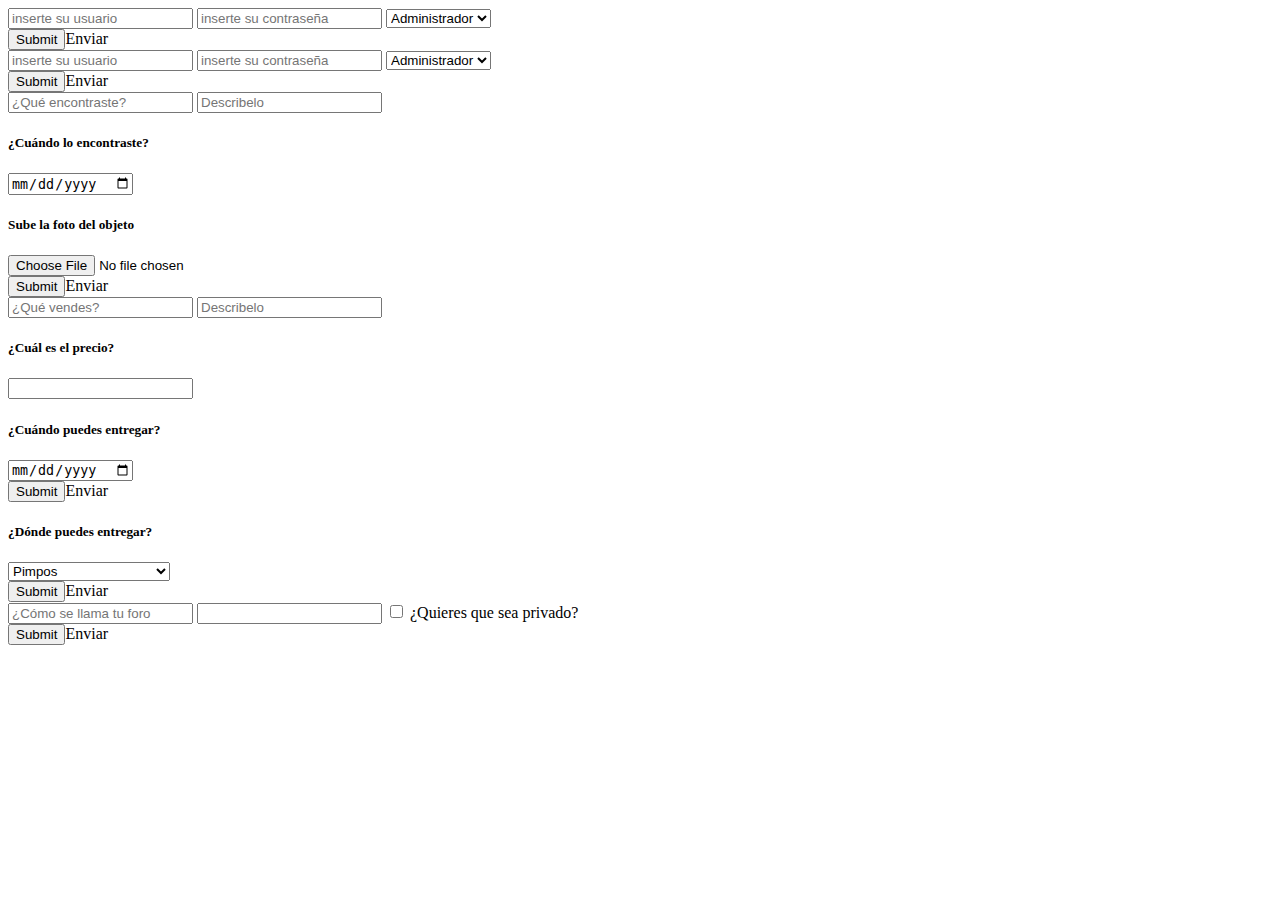
<file: Proyecto Final/index.html>
<!DOCTYPE html>
<html lang="es">
<head>
    <meta charset="UTF-8">
    <meta http-equiv="X-UA-Compatible" content="IE=edge">
    <meta name="viewport" content="width=device-width, initial-scale=1.0">
    <title>Proyecto final</title>
    <!--insertar aqui el css-->
  </head>
  <body>

    <!--insertar aqui el js-->
    <div class="inicio_sesión"> <!--desaparece esto en cuanto se inicie sesion, manda alert si los datos no coinciden-->
        <form id="form_inicio-sesion" name="form_inicio_sesion">
         <input type="text" placeholder="inserte su usuario" id="user" name="user">
          <input type="text" placeholder="inserte su contraseña" id="contra" name="contra">
          <select name="lvl" id="lvl" name="lvl" required>
             <option value="administrador">Administrador</option>
              <option value="moderador">Moderador</option>
             <option value="usuario">Usuario</option>
           </select>
           <div id="Ingresar_usuario"><input type="submit">Enviar</div>
        </form>
    </div>
    <div class="crear_usuario"><!--desaparecer cuando se presione el boton Enviar (divAgregar.style.display ="none";) esto desaparece el div por si lo ocupan-->
        <form id="form_crear_sesion" name="form_crear_sesion">
        <input type="text" placeholder="inserte su usuario" id="user_crear" name="user_crear">
        <input type="text" placeholder="inserte su contraseña" id="contra_crear" name="contra_crear">
        <select name="lvl_crear" id="lvl_crear" required>
            <option value="administrador">Administrador</option>
            <option value="moderador">Moderador</option>
            <option value="usuario">Usuario</option>
        </select>
        <div id="mandar_usuario_crear"><input type="submit">Enviar</div>
    </form>
    </div>
  
    <div id="editar_usuarios"></div>

    <div class="objetos_perdidos">
        <div class="buscar_objeto">
             <div id="banner_objetos_perdidos"></div><!-- aquí es cosa del js, en teoria pensaba que apareciera un cuadrito con la publicacion y la imagen-->
        </div>
        <div class="publicar_objeto">
            <form class=" form_publicar_objeto" name="form_publicar_nombre">
                  <input type="text" name="nombre_objeto_perdido" placeholder="¿Qué encontraste?">
                  <input type="text" name="descripción_objeto_perdido" placeholder="Describelo">
                  <h5>¿Cuándo lo encontraste?</h5>
                  <input type="date" name="fecha_objeto_perdido">
                  <h5>Sube la foto del objeto</h5>
                  <input type="file" name="foto_objeto_perdido">
                  <div id="mandar_objeto_perdido"><input type="submit">Enviar</div>
            </form>
        </div>
     
    </div>
            
       
            <div class="ventas">
                <div class="buscar_vendedores">
                    <div id="banner_vendedores"></div> <!--lo mismo que arriba-->
                </div>
                <div>
                    <form class="form_publicar_vendedor" name="form_publicar_vendedor">
                          <input type="text" name="nombre_vendedor" placeholder="¿Qué vendes?">
                         <input type="text" name="descripción_vendedor" placeholder="Describelo">
                         <h5>¿Cuál es el precio?</h5>
                          <input type="number" name="precio_vendedor">
                          <h5>¿Cuándo puedes entregar?</h5>
                          <input type="date" name="fecha_vendedor" id="decha_vendedor">
                          <div id="mandar_vendedor"><input type="submit">Enviar</div>
                          <h5>¿Dónde puedes entregar?</h5>
                         <select name="entrega_vendedor" id="entrega_vendedor" required >
                           <option value="pimpos">Pimpos</option>
                           <option value="Patio_cuartos">Patio de cuartos</option>
                           <option value="Patio_quintos">Patio de quintos</option>
                           <option value="Patio_sextos">Patio de sextos</option>
                           <option value="Pulpo">El pulpo</option>
                           <option value="Letras">Las letras de la entrada</option>
                           <option value="Multicanchas">Multicanchas</option>
                        </select>
                        <div id="mandar_vendedor"><input type="submit">Enviar</div>
                    </form>
                </div>
            </div> 
    <div class="foros">
      <div class="buscar_foros">
        <div id="banner_foros"></div><!--lo mismo que arriba-->
      </div>
      <div class="crear_foro">
          <form name="form_crear_foro">
               <input type="text" name="nombre_foro" placeholder="¿Cómo se llama tu foro">
               <input type="text" name="tema_foro" id="tema_foro">
               <input type="checkbox" name="visibilidad" id="visibilidad"> ¿Quieres que sea privado?
               <div id="mandar_foro"><input type="submit">Enviar</div>
          </form>
      </div>
    </div>

  </body>
 <!-- //var datos = new FormData(formulario);
  var formulario =document.getElementById("formulario");   
  const materias =datos.get("");
  esto puede ayudar a recibir los gatos del form, en el espacio (datos.get("este espacio")) va lo que dice en name.
-->
</file>
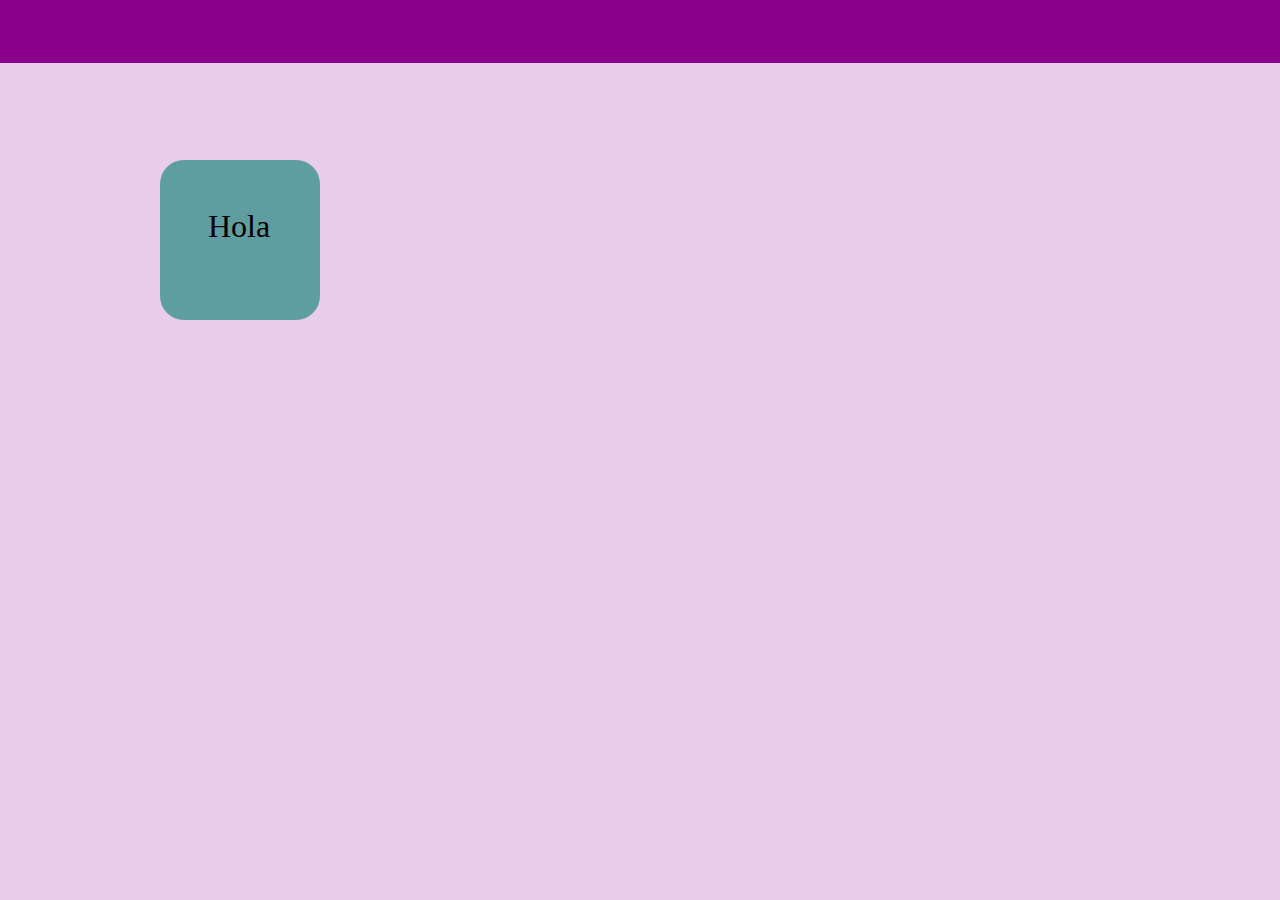
<file: Semana2/index.html>
<!DOCTYPE html>
<html lang="en">
<head>
    <meta charset="UTF-8">
    <meta http-equiv="X-UA-Compatible" content="IE=edge">
    <meta name="viewport" content="width=device-width, initial-scale=1.0">
    <title>Document</title>
    <link rel="stylesheet" href="./Statics/style/experimentos.css">
</head>
<body>
    <div class="menu"></div>
    <div class="box">Hola</div>
</body>
</html>
</file>
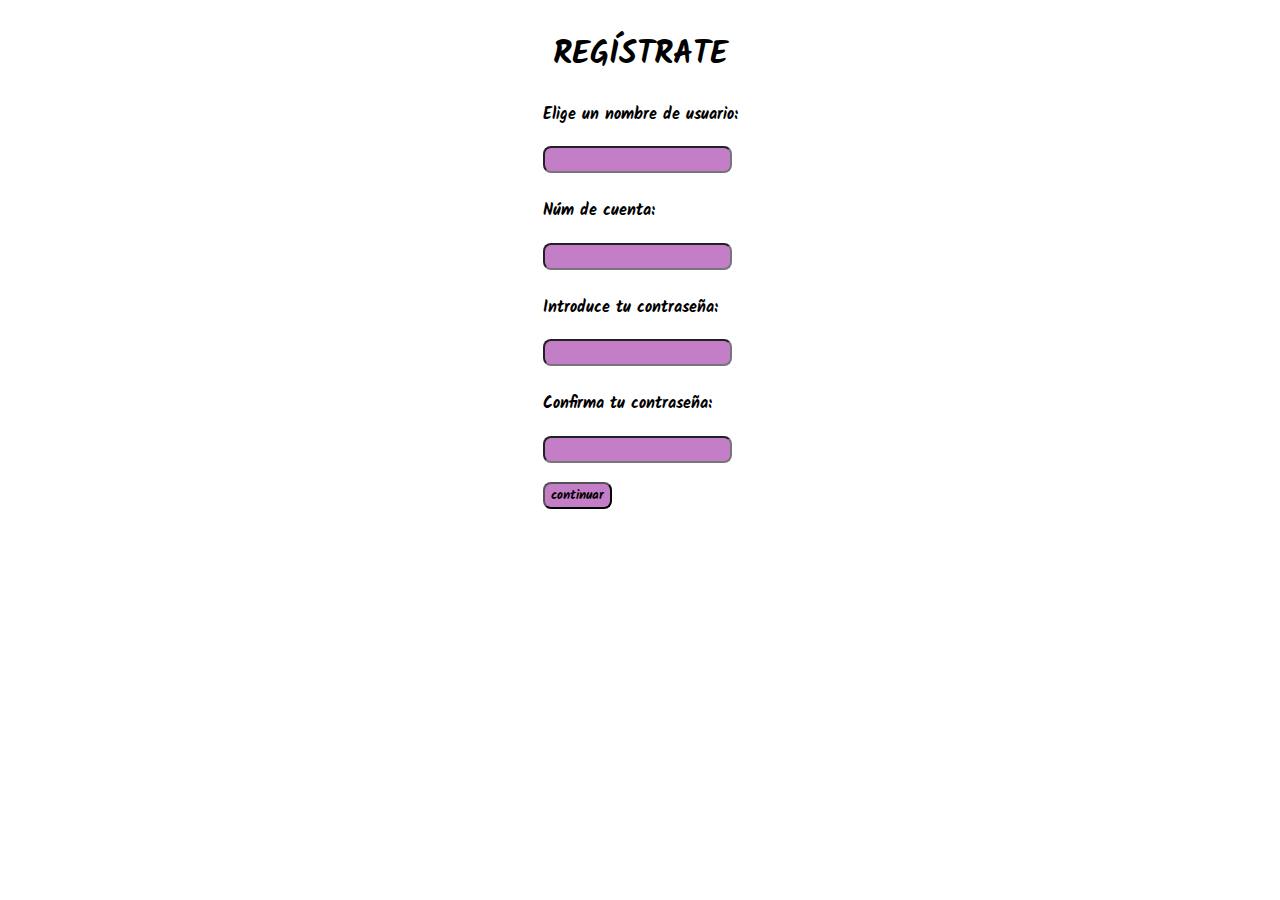
<file: Registro/registro.html>
<!DOCTYPE html>
<html lang="en">
<head>
    <!--CSS-->
    <link rel="stylesheet" href="./diseño.css">
    <meta charset="UTF-8">
    <meta http-equiv="X-UA-Compatible" content="IE=edge">
    <meta name="viewport" content="width=device-width, initial-scale=1.0">
    <title>Document</title>
</head>
<body>
        <div class="form">
            <center><h1>REGÍSTRATE</h1></center>
            <form id= "input" action="./recibreg.php" method="post" target="_blank">
                <label for="text" style="margin-bottom: 0%;">Elige un nombre de usuario:</label>
                    <br>
                    <input name="nombre" id="text" required>
                    <br>
                    <br>
                    <label style="margin-bottom: 0%;">Núm de cuenta:
                        <br>
                        <input type="tel" maxlength="9" name="numcuenta" required>
                    </label><br>
                    <br>
                    <label for="text" style="margin-bottom: 0%;">Introduce tu contraseña:</label>
                    <br>
                    <input name="contraseña1" id="text" required>
                    <br>
                    <br>
                    <label for="text" style="margin-bottom: 0%;">Confirma tu contraseña:</label>
                    <br>
                    <input name="contraseña2" id="text" required>
                    <br>
                    <input type="submit" value="continuar"/>
            </form>
        </div>
</body>
</html>
</file>
<file: Semana2/Statics/style/experimentos.css>
/* ----------------------------------------------------GALERÍA----------------------------------------------------
---TEXTO---
font-style: tipo de familia tipográfica (normal, italic, opaque)
text-decoration:overline,overline,line-through
text-align: center, right, justify
font-weight: grueso texto

---LISTAS---
list-style.type:modifica viñetas(disc,circle,lower-roman...)
list-style-image: url de la img. eg. url("mmm")

---MEDIDAS y MODELO DE LA CAJA---
em: en función de las dimensiones del elemento padre
rem: en función del elemento raíz
%
vh: fraccion height
vw: fracción anchura
padding, border, margin [en ESE ORDEN son de adentro a afuera]
las características pueden darse anticlockerwise con preferencia al eje x

---BORDER y BOX---
border-color,
border-width,
border-style, 
border-radius[con procentaje de redondez|| valores x/y de elipses encontradas]
border-image:
    -source
    -width
    -outset[medidas]
    -slice %de repartición+||fill
    -repeat[round,stretch,repeat,space]
box-sizing:border-box;pone efectivamente los pixeles de border con el padding y content sin deformarse
box-shadow:mejor checa la página CW16/05

---PSEUDOELEMENTOS---
::before & ::after
::first-letter & ::first-line
::placeholder

---PSEUDOCLASES---
interacción
    :link
    :focus=>activación procedural 
    :hover=>pasando cursor
    :active=>dando click
orden
    :first-child
    :last-child
    :nth-child()
    :enabled & :disabled
    :checked [formulario]
    :root [general]

---POSICIONES---
position:
    static:normal
    relative: relativo a su posición original
    absolute: en función del body
    fixed:nomás no se mueve
    sticky: se queda donde se ponga, independientemente de si el cursor baja
        e.g.
            position:relative;
            top:10vh;
            left:10vw;
z-index:a;

---CONTENT---
overflow:(hidden,scroll...)
display:(inline,block,inline-block,none)

---ANIMACIONES---
transform:[scale,rotate,translate,skew]
transition
---------------------------------------------------------------------------------------------------------------
*/
@font-face{
    font-family:'Gill Sans', 'Gill Sans MT', Calibri, 'Trebuchet MS', sans-serif;
    src:url();
}
body{
    background-color: rgb(232, 206, 235);
}

.box{
    position: absolute;
    top:10rem;
    left:10rem;
    box-sizing: border-box;
    display:block;
    width: 10rem;
    height: 10rem;
    border-radius: 15%;
    padding: 3rem;
    background-color: cadetblue;
    text-align: justify;
    font-size: 2rem;
}
.menu{
    position:fixed;
    top: -1px;
    left:-1px;
    display:block;
    width:101%;
    height:4rem;
    background-color: darkmagenta;
}
</file>
<file: Registro/diseño.css>
@font-face {
    font-family: "Kalam";
    src: url('./Kalam-Bold.ttf');
}
*{
    font-family: "Kalam", serif;
}
input{
    margin-top: 10%;
    border-radius: 0.5rem;
    background-color: #c47dc7;
}
.form{
    display: grid;
    justify-content: center;
    align-items: center;
    align-content: center;

}
</file>
